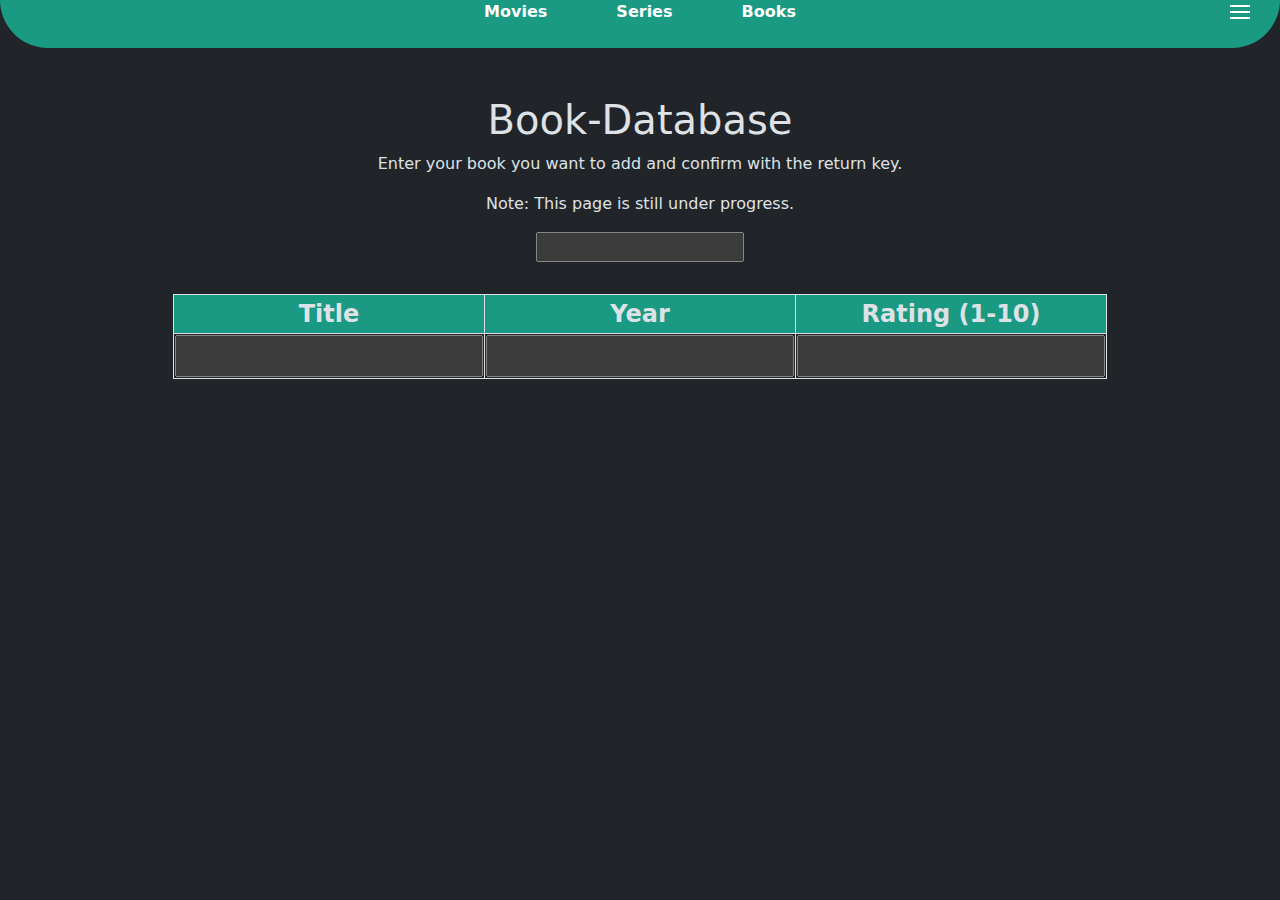
<file: books.html>
<!DOCTYPE html>
<html lang="de" data-bs-theme="dark">

<head>
    <title>Movies</title>
    <meta charset="UTF-8">
    <meta name="viewport" content="width=device-width, initial-scale=1, shrink-to-fit=no">
    <link href="css/bootstrap/bootstrap.css" rel="stylesheet" type="text/css">
    <link href="css/filmdatenbank.css" rel="stylesheet" type="text/css">
</head>

<body>



    <script defer src="scripts/script.js"></script>

    <nav class="container-fluid nav-container" id="nav-container">
        <div id="menubox">
            <input id="hamburger" type="image" src="media/hamburger.svg">
        </div>

        <div class="row">
            <div class="col-12">
                <a class="navlink" href="index.html">Movies</a>
                <a class="navlink" href="series.html">Series</a>
                <a class="navlink" href="books.html">Books</a>
            </div>
        </div>


    </nav>

    <div class="container-fluid table-container">

        <h1>Book-Database</h1>
        <p>Enter your book you want to add and confirm with the return key.</p>
        <p>Note: This page is still under progress.</p>

        <input id="searchbar" type="text">
        <table>
            <thead>
                <tr>
                    <th scope="col" onclick="sortColumn(0)">Title</th>
                    <th scope="col" onclick="sortColumn(1)">Year</th>
                    <th scope="col" onclick="sortColumn(2)">Rating (1-10)</th>

                </tr>
            </thead>
            <tbody>
                <tr>
                    <td>
                        <input id="inputfield-title" type="text" onkeydown="enterPressRow(event)">
                    </td>


                    <td>
                        <input id="inputfield-year" type="text" onkeydown="enterPressRow(event)">
                    </td>

                    <td>
                        <input id="inputfield-rating" type="text" onkeydown="enterPressRow(event)">
                    </td>



                </tr>
            </tbody>
        </table>
    </div>



</body>

</html>
</file>
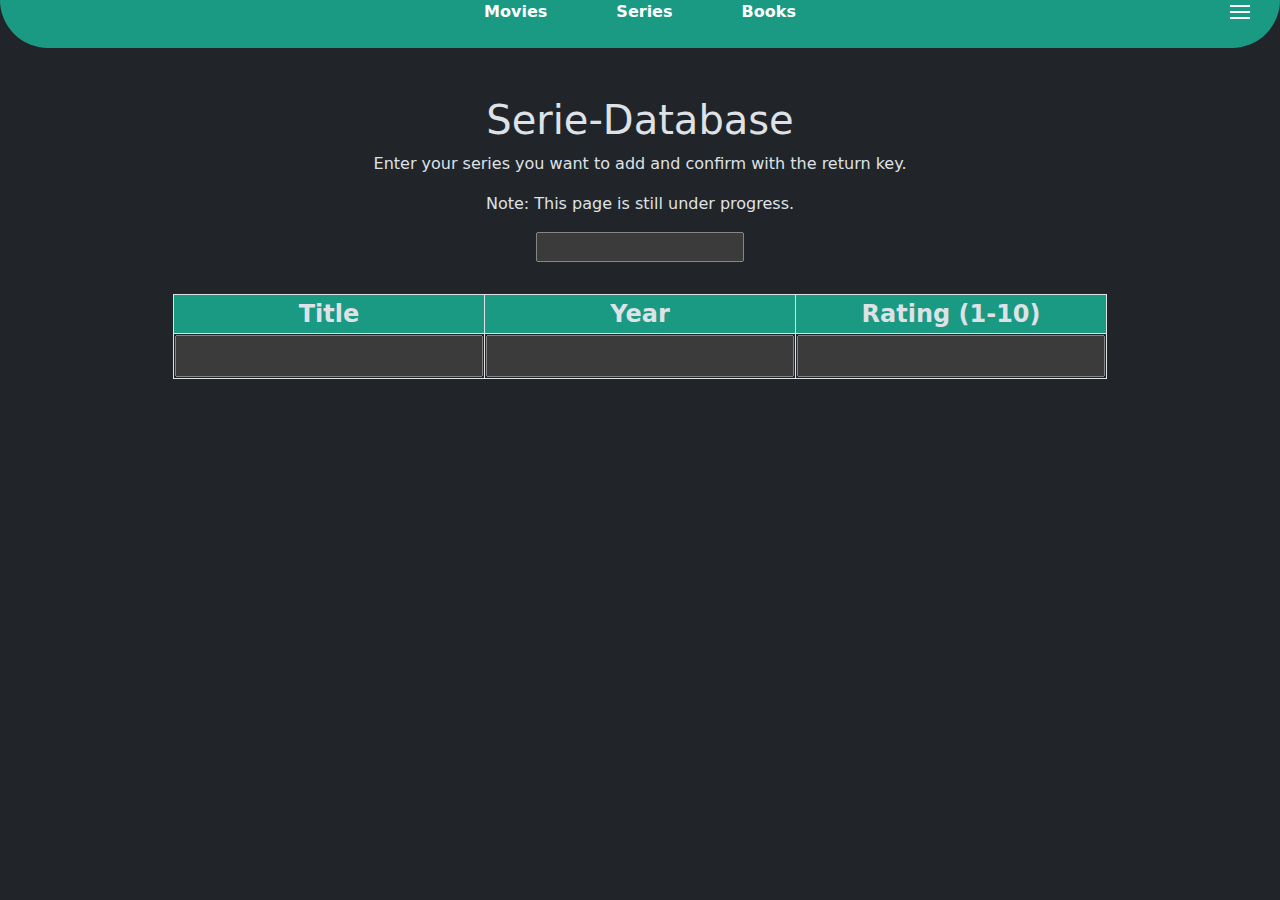
<file: series.html>
<!DOCTYPE html>
<html lang="de" data-bs-theme="dark">

<head>
    <title>Movies</title>
    <meta charset="UTF-8">
    <meta name="viewport" content="width=device-width, initial-scale=1, shrink-to-fit=no">
    <link href="css/bootstrap/bootstrap.css" rel="stylesheet" type="text/css">
    <link href="css/filmdatenbank.css" rel="stylesheet" type="text/css">
</head>

<body>



    <script defer src="scripts/script.js"></script>

    <nav class="container-fluid nav-container" id="nav-container">
        <div id="menubox">
            <input id="hamburger" type="image" src="media/hamburger.svg">
        </div>

        <div class="row">
            <div class="col-12">
                <a class="navlink" href="index.html">Movies</a>
                <a class="navlink" href="series.html">Series</a>
                <a class="navlink" href="books.html">Books</a>
            </div>
        </div>


    </nav>

    <div class="container-fluid table-container">

        <h1>Serie-Database</h1>
        <p>Enter your series you want to add and confirm with the return key.</p>
        <p>Note: This page is still under progress.</p>

        <input id="searchbar" type="text">
        <table>
            <thead>
                <tr>
                    <th scope="col" onclick="sortColumn(0)">Title</th>
                    <th scope="col" onclick="sortColumn(1)">Year</th>
                    <th scope="col" onclick="sortColumn(2)">Rating (1-10)</th>

                </tr>
            </thead>
            <tbody>
                <tr>
                    <td>
                        <input id="inputfield-title" type="text" onkeydown="enterPressRow(event)">
                    </td>


                    <td>
                        <input id="inputfield-year" type="text" onkeydown="enterPressRow(event)">
                    </td>

                    <td>
                        <input id="inputfield-rating" type="text" onkeydown="enterPressRow(event)">
                    </td>



                </tr>
            </tbody>
        </table>
    </div>



</body>

</html>
</file>
<file: css/filmdatenbank.css>
table,
th,
td {
    border: 1px solid;
}


table button {
    width: 100%;
}

#menubox {
    position: relative;

}

#hamburger {
    position: absolute;
    right: 1em;

}


th {
    background-color: rgba(24, 196, 164, 0.733);
}

th:hover {
    background-color: rgba(24, 196, 164, 0.400);
}

#searchbar {
    margin-bottom: 2em;

}

.nav-container {

    text-align: center;
    height: 3em;
    background-color: rgba(24, 196, 164, 0.733);
    width: 100%;
    border-bottom-left-radius: 10em;
    border-bottom-right-radius: 10em;

}

.nav-container .navlink {
    color: white;
    padding: 2em;
    text-decoration: none;
    font-weight: bolder;
}

.nav-container .navlink:hover {
    color: rgba(255, 255, 255, 0.47);
    font-size: large;
}

.table-container {

    text-align: center;
    margin-top: 3rem;
    font-size: 1rem;
}

table {

    margin-left: auto;
    margin-right: auto;
    font-size: 1.5em;
}

.navbar p {
    font-size: 2em;
}
</file>
